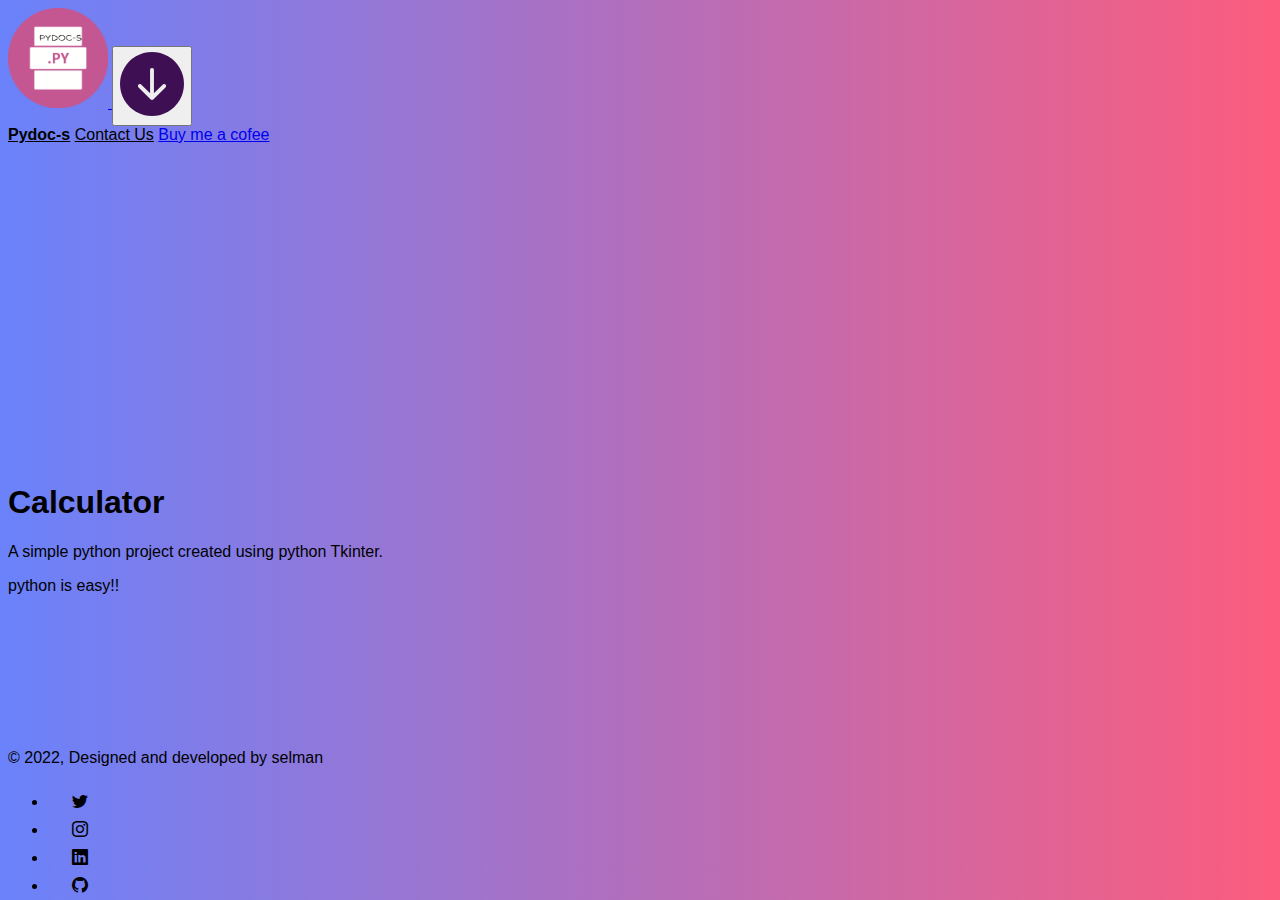
<file: calculator.html>
<!DOCTYPE html>
<html lang="en">
<head>
    <meta charset="UTF-8">
    <meta http-equiv="X-UA-Compatible" content="IE=edge">
    <meta name="viewport" content="width=device-width, initial-scale=1.0">
    <title>Pydoc-s</title>
    <link href="https://cdn.jsdelivr.net/npm/bootstrap@5.0.2/dist/css/bootstrap.min.css" rel="stylesheet" integrity="sha384-EVSTQN3/azprG1Anm3QDgpJLIm9Nao0Yz1ztcQTwFspd3yD65VohhpuuCOmLASjC" crossorigin="anonymous">
    <link rel="stylesheet" href="https://cdn.jsdelivr.net/npm/bootstrap-icons@1.9.1/font/bootstrap-icons.css">
    <style>
      body{
        background-image: linear-gradient(to right,#6a82fb, #fc5c7d );
        font-family: 'Poppins', sans-serif;
      }
      .container{
        position:relative;
        width: auto;
        height: auto;
        left: auto;
        right: auto;
        top: 40px;
        
      }
      .bold{
        font-weight: 900;
      }
      .clr{
        color: black;
      }
      .cl{
        background: linear-gradient(180deg, rgba(255, 255, 255, 0.4) 0%, rgba(255, 255, 255, 0.15) 100%);
        backdrop-filter: blur(20px);
        /* Note: backdrop-filter has minimal browser support */
        border-radius: 20px;
        margin-left: auto;
        margin-right: auto;
      }
    </style>
  </head>
<body>
  <div class="container-navbar">
    <nav class="navbar navbar-expand-lg">
        <div class="container-fluid">
            <a class="navbar-brand" href="#">
                <img src="Pydoc-s.png" width="100" height="100" alt="">
            </a>
          <button class="navbar-toggler"  type="button" data-toggle="collapse" data-target="#navbarToggleExternalContent" aria-controls="navbarToggleExternalContent" aria-expanded="false" aria-label="Toggle navigation" heigth="100px" width="200px">
            <i class="bi bi-arrow-down-circle-fill" style="font-size: 4rem; color: rgb(62, 16, 83);"></i>
          </button>
          <div class="collapse navbar-collapse" id="navbarToggleExternalContent">
            <div class="navbar-nav nav col-md-12 justify-content-end">
              <a class="nav-link mx-3 bold clr" aria-current="page" href="index.html" id="nav">Pydoc-s</a>
              <a class="nav-link mx-3 clr" href="contact.html" id="nav">Contact Us</a>
              <a href="#" class="btn btn-primary">Buy me a cofee</a>
            </div>
          </div>
        </div>
    </nav>
  </div>

  <div class="embed-responsive embed-responsive-4by3 text-center py-3 ">
    <iframe width="560" height="315" src="https://www.youtube.com/embed/PIxzyV3xF2Q" title="YouTube video player" frameborder="0" allow="accelerometer; autoplay; clipboard-write; encrypted-media; gyroscope; picture-in-picture" allowfullscreen></iframe>
  </div>
  <h1 class="text-center bold">Calculator</h1>
  <p class="text-center">A simple python project created using python Tkinter.</p>
  <p class="text-center">python is easy!!</p>
<br>
<br>
<br>
  <div class="container">
    <footer class="d-flex flex-wrap justify-content-between align-items-center py-2 my-0 mx-0 px-0 border-top position-absolute fixed-bottom">
      <div class="col-md-4 d-flex align-items-center mx-0 px-0">
        <a href="/" class="mb-3 me-2 mb-md-0 text-muted text-decoration-none lh-1">
          <svg class="bi" width="30" height="24"><use xlink:href="#bootstrap"/></svg>
        </a>
        <span class="text-muted"><p style="color: black;">&copy; 2022, Designed and developed by selman</p></span>
      </div>
  
      <ul class="nav col-md-4 justify-content-end list-unstyled d-flex px-4">
        <li class="ms-3"><a class="text-muted" href="https://mobile.twitter.com/Selmanulfarizy"><svg class="bi" width="24" height="24"><use xlink:href="#twitter"/></svg><i class="bi bi-twitter" style="color: black;"></i></a></li>
        <li class="ms-3"><a class="text-muted" href="https://www.instagram.com/pydoc_s/"><svg class="bi" width="24" height="24"><use xlink:href="#instagram"/></svg><i class="bi bi-instagram" style="color: black;"></i></a></li>
        <li class="ms-3"><a class="text-muted" href="https://www.linkedin.com/in/selman-fariz-bb8390229/"><svg class="bi" width="24" height="24"><use xlink:href="#linkedin"/></svg><i class="bi bi-linkedin" style="color: black;"></i></a></li>
        <li class="ms-3"><a class="text-muted" href="https://github.com/selmanfariz18"><svg class="bi" width="24" height="24"><use xlink:href="#github"/></svg><i class="bi bi-github" style="color: black;"></i></a></li>
      </ul>
    </footer>
  </div>

  <script src="https://code.jquery.com/jquery-3.2.1.slim.min.js" integrity="sha384-KJ3o2DKtIkvYIK3UENzmM7KCkRr/rE9/Qpg6aAZGJwFDMVNA/GpGFF93hXpG5KkN" crossorigin="anonymous"></script>
  <script src="https://cdn.jsdelivr.net/npm/popper.js@1.12.9/dist/umd/popper.min.js" integrity="sha384-ApNbgh9B+Y1QKtv3Rn7W3mgPxhU9K/ScQsAP7hUibX39j7fakFPskvXusvfa0b4Q" crossorigin="anonymous"></script>
  <script src="https://cdn.jsdelivr.net/npm/bootstrap@4.0.0/dist/js/bootstrap.min.js" integrity="sha384-JZR6Spejh4U02d8jOt6vLEHfe/JQGiRRSQQxSfFWpi1MquVdAyjUar5+76PVCmYl" crossorigin="anonymous"></script>
</body>
</html>
</file>
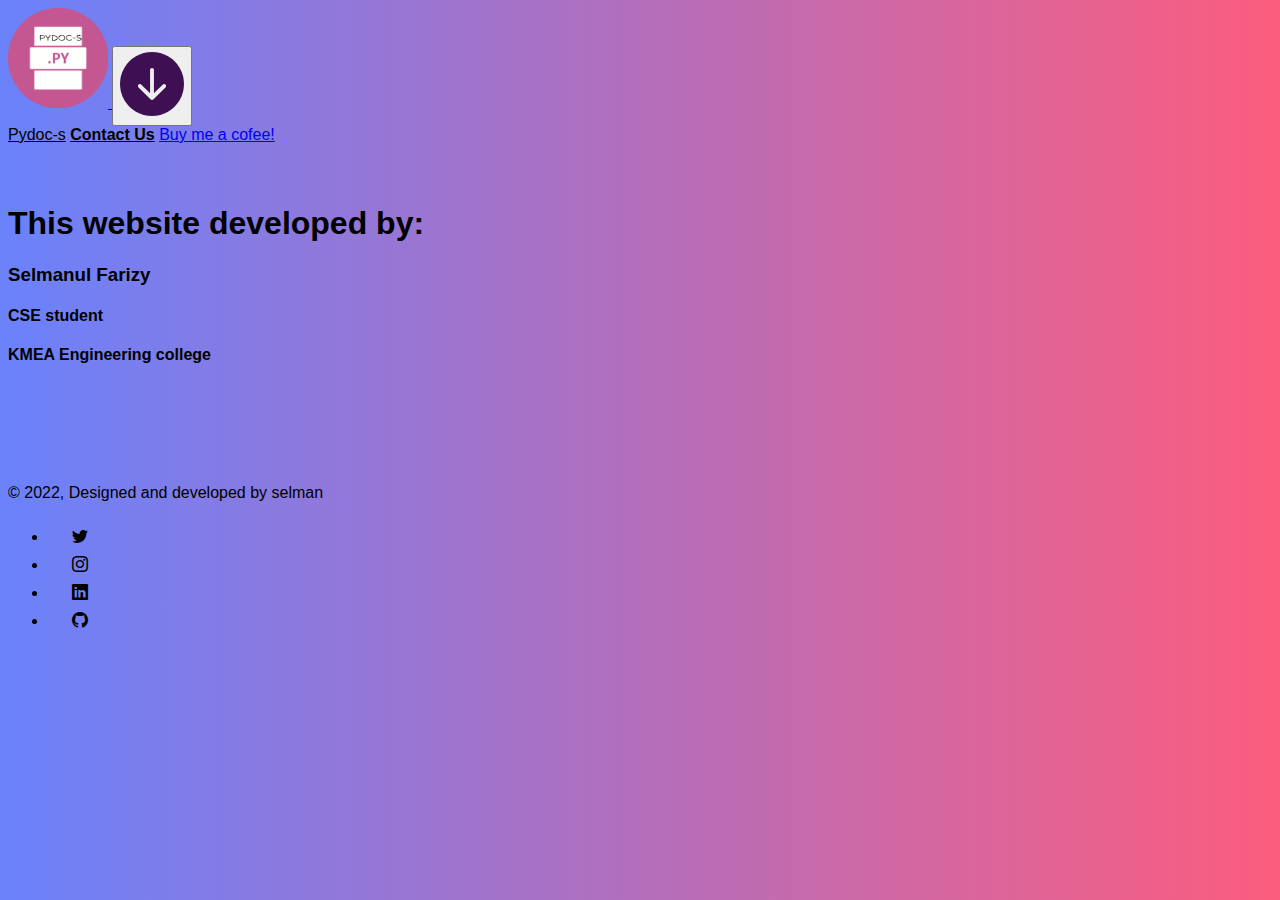
<file: contact.html>
<!DOCTYPE html>
<html lang="en">
<head>
    <meta charset="UTF-8">
    <meta http-equiv="X-UA-Compatible" content="IE=edge">
    <meta name="viewport" content="width=device-width, initial-scale=1.0">
    <title>Pydoc-s</title>
    <link href="https://cdn.jsdelivr.net/npm/bootstrap@5.0.2/dist/css/bootstrap.min.css" rel="stylesheet" integrity="sha384-EVSTQN3/azprG1Anm3QDgpJLIm9Nao0Yz1ztcQTwFspd3yD65VohhpuuCOmLASjC" crossorigin="anonymous">
    <link rel="stylesheet" href="https://cdn.jsdelivr.net/npm/bootstrap-icons@1.9.1/font/bootstrap-icons.css">
    <style>
      body{
        background-image: linear-gradient(to right,#6a82fb, #fc5c7d );
        font-family: 'Poppins', sans-serif;
      }
      .container{
        position:relative;
        width: auto;
        height: auto;
        left: auto;
        right: auto;
        top: 40px;
        
      }
      .bold{
        font-weight: 900;
      }
      .clr{
        color: black;
      }
      .cl{
        background: linear-gradient(180deg, rgba(255, 255, 255, 0.4) 0%, rgba(255, 255, 255, 0.15) 100%);
        backdrop-filter: blur(20px);
        /* Note: backdrop-filter has minimal browser support */
        border-radius: 20px;
        margin-left: auto;
        margin-right: auto;
      }
    </style>
</head>
<body>
    <div class="container-navbar">
        <nav class="navbar navbar-expand-lg">
            <div class="container-fluid">
                <a class="navbar-brand" href="#">
                    <img src="Pydoc-s.png" width="100" height="100" alt="">
                </a>
              <button class="navbar-toggler"  type="button" data-toggle="collapse" data-target="#navbarToggleExternalContent" aria-controls="navbarToggleExternalContent" aria-expanded="false" aria-label="Toggle navigation" heigth="100px" width="200px">
                <i class="bi bi-arrow-down-circle-fill" style="font-size: 4rem; color: rgb(62, 16, 83);"></i>
              </button>
              <div class="collapse navbar-collapse" id="navbarToggleExternalContent">
                <div class="navbar-nav nav col-md-12 justify-content-end">
                  <a class="nav-link mx-3 clr" aria-current="page" href="index.html" id="nav">Pydoc-s</a>
                  <a class="nav-link mx-3 bold clr" href="contact.html" id="nav">Contact Us</a>
                  <a href="#" class="btn btn-primary">Buy me a cofee!</a>
                </div>
              </div>
            </div>
        </nav>
      </div>
      <div class="container py-5">
        <h1 class="text-center">This website developed by:</h1>
        <h3 class="text-center">Selmanul Farizy</h3>
        <h4 class="text-center">CSE student</h4>
        <h4 class="text-center">KMEA Engineering college</h4>
      </div>

      <br>
      <br>
      <br>
        <div class="container">
          <footer class="d-flex flex-wrap justify-content-between align-items-center py-2 my-0 mx-0 px-0 border-top position-absolute fixed-bottom">
            <div class="col-md-4 d-flex align-items-center mx-0 px-0">
              <a href="/" class="mb-3 me-2 mb-md-0 text-muted text-decoration-none lh-1">
                <svg class="bi" width="30" height="24"><use xlink:href="#bootstrap"/></svg>
              </a>
              <span class="text-muted"><p style="color: black;">&copy; 2022, Designed and developed by selman</p></span>
            </div>
        
            <ul class="nav col-md-4 justify-content-end list-unstyled d-flex px-4">
              <li class="ms-3"><a class="text-muted" href="https://mobile.twitter.com/Selmanulfarizy"><svg class="bi" width="24" height="24"><use xlink:href="#twitter"/></svg><i class="bi bi-twitter" style="color: black;"></i></a></li>
              <li class="ms-3"><a class="text-muted" href="https://www.instagram.com/pydoc_s/"><svg class="bi" width="24" height="24"><use xlink:href="#instagram"/></svg><i class="bi bi-instagram" style="color: black;"></i></a></li>
              <li class="ms-3"><a class="text-muted" href="https://www.linkedin.com/in/selman-fariz-bb8390229/"><svg class="bi" width="24" height="24"><use xlink:href="#linkedin"/></svg><i class="bi bi-linkedin" style="color: black;"></i></a></li>
              <li class="ms-3"><a class="text-muted" href="https://github.com/selmanfariz18"><svg class="bi" width="24" height="24"><use xlink:href="#github"/></svg><i class="bi bi-github" style="color: black;"></i></a></li>
            </ul>
          </footer>
        </div>
      
        <script src="https://code.jquery.com/jquery-3.2.1.slim.min.js" integrity="sha384-KJ3o2DKtIkvYIK3UENzmM7KCkRr/rE9/Qpg6aAZGJwFDMVNA/GpGFF93hXpG5KkN" crossorigin="anonymous"></script>
        <script src="https://cdn.jsdelivr.net/npm/popper.js@1.12.9/dist/umd/popper.min.js" integrity="sha384-ApNbgh9B+Y1QKtv3Rn7W3mgPxhU9K/ScQsAP7hUibX39j7fakFPskvXusvfa0b4Q" crossorigin="anonymous"></script>
        <script src="https://cdn.jsdelivr.net/npm/bootstrap@4.0.0/dist/js/bootstrap.min.js" integrity="sha384-JZR6Spejh4U02d8jOt6vLEHfe/JQGiRRSQQxSfFWpi1MquVdAyjUar5+76PVCmYl" crossorigin="anonymous"></script>

</body>
</html>
</file>
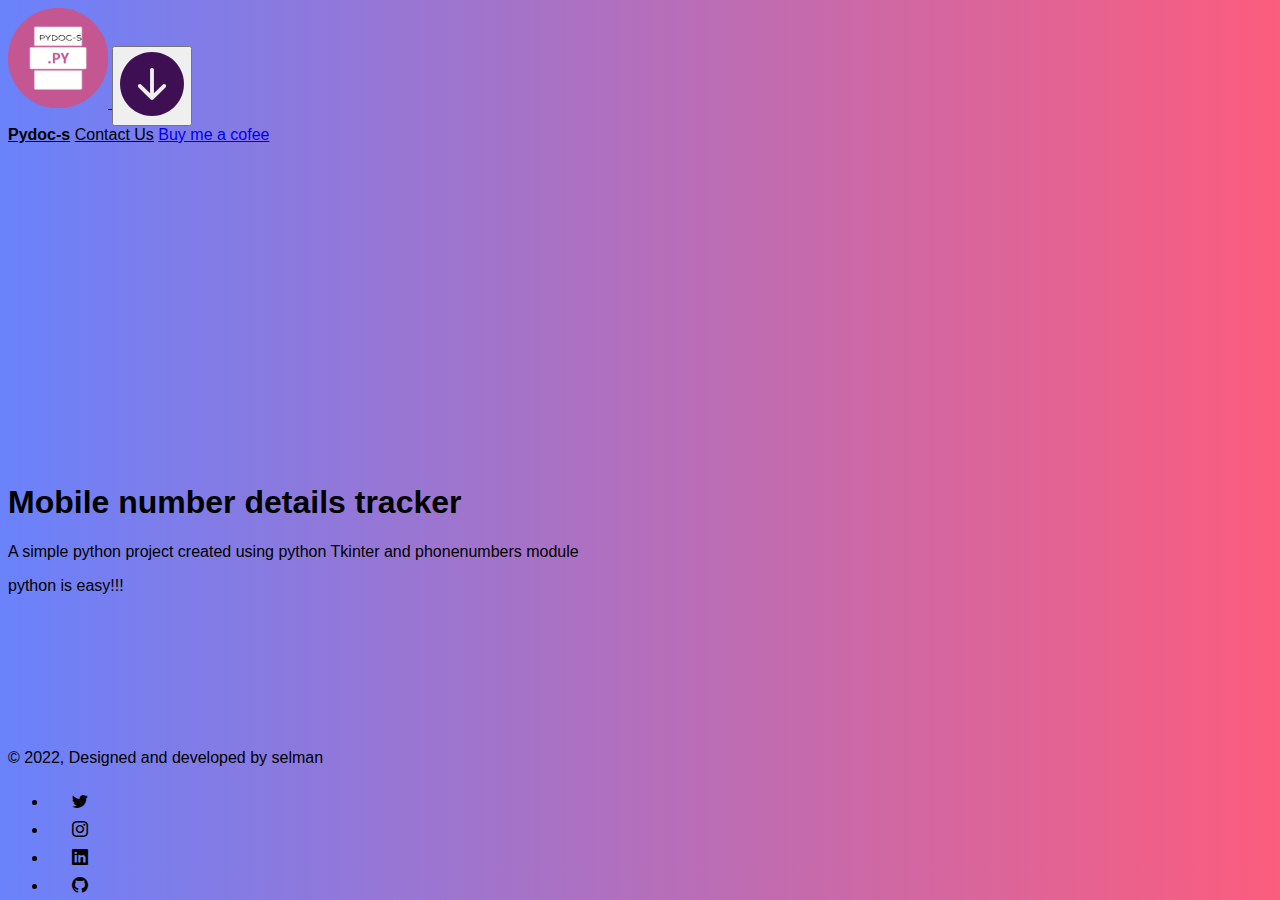
<file: mobile_locater.html>
<!DOCTYPE html>
<html lang="en">
<head>
    <meta charset="UTF-8">
    <meta http-equiv="X-UA-Compatible" content="IE=edge">
    <meta name="viewport" content="width=device-width, initial-scale=1.0">
    <title>Pydoc-s</title>
    <link href="https://cdn.jsdelivr.net/npm/bootstrap@5.0.2/dist/css/bootstrap.min.css" rel="stylesheet" integrity="sha384-EVSTQN3/azprG1Anm3QDgpJLIm9Nao0Yz1ztcQTwFspd3yD65VohhpuuCOmLASjC" crossorigin="anonymous">
    <link rel="stylesheet" href="https://cdn.jsdelivr.net/npm/bootstrap-icons@1.9.1/font/bootstrap-icons.css">
    <style>
      body{
        background-image: linear-gradient(to right,#6a82fb, #fc5c7d );
        font-family: 'Poppins', sans-serif;
      }
      .container{
        position:relative;
        width: auto;
        height: auto;
        left: auto;
        right: auto;
        top: 40px;
        
      }
      .bold{
        font-weight: 900;
      }
      .clr{
        color: black;
      }
      .cl{
        background: linear-gradient(180deg, rgba(255, 255, 255, 0.4) 0%, rgba(255, 255, 255, 0.15) 100%);
        backdrop-filter: blur(20px);
        /* Note: backdrop-filter has minimal browser support */
        border-radius: 20px;
        margin-left: auto;
        margin-right: auto;
      }
    </style>
  </head>
<body>
  <div class="container-navbar">
    <nav class="navbar navbar-expand-lg">
        <div class="container-fluid">
            <a class="navbar-brand" href="#">
                <img src="Pydoc-s.png" width="100" height="100" alt="">
            </a>
          <button class="navbar-toggler"  type="button" data-toggle="collapse" data-target="#navbarToggleExternalContent" aria-controls="navbarToggleExternalContent" aria-expanded="false" aria-label="Toggle navigation" heigth="100px" width="200px">
            <i class="bi bi-arrow-down-circle-fill" style="font-size: 4rem; color: rgb(62, 16, 83);"></i>
          </button>
          <div class="collapse navbar-collapse" id="navbarToggleExternalContent">
            <div class="navbar-nav nav col-md-12 justify-content-end">
              <a class="nav-link mx-3 bold clr" aria-current="page" href="index.html" id="nav">Pydoc-s</a>
              <a class="nav-link mx-3 clr" href="contact.html" id="nav">Contact Us</a>
              <a href="#" class="btn btn-primary">Buy me a cofee</a>
            </div>
          </div>
        </div>
    </nav>
  </div>

  <div class="embed-responsive embed-responsive-4by3 text-center py-3 ">
    <iframe width="560" height="315" src="https://www.youtube.com/embed/1dizIpv52y8" title="YouTube video player" frameborder="0" allow="accelerometer; autoplay; clipboard-write; encrypted-media; gyroscope; picture-in-picture" allowfullscreen></iframe>
  </div>
  <h1 class="text-center bold">Mobile number details tracker</h1>
  <p class="text-center">A simple python project created using python Tkinter and phonenumbers module</p>
  <p class="text-center">python is easy!!!</p>
<br>
<br>
<br>
  <div class="container">
    <footer class="d-flex flex-wrap justify-content-between align-items-center py-2 my-0 mx-0 px-0 border-top position-absolute fixed-bottom">
      <div class="col-md-4 d-flex align-items-center mx-0 px-0">
        <a href="/" class="mb-3 me-2 mb-md-0 text-muted text-decoration-none lh-1">
          <svg class="bi" width="30" height="24"><use xlink:href="#bootstrap"/></svg>
        </a>
        <span class="text-muted"><p style="color: black;">&copy; 2022, Designed and developed by selman</p></span>
      </div>
  
      <ul class="nav col-md-4 justify-content-end list-unstyled d-flex px-4">
        <li class="ms-3"><a class="text-muted" href="https://mobile.twitter.com/Selmanulfarizy"><svg class="bi" width="24" height="24"><use xlink:href="#twitter"/></svg><i class="bi bi-twitter" style="color: black;"></i></a></li>
        <li class="ms-3"><a class="text-muted" href="https://www.instagram.com/pydoc_s/"><svg class="bi" width="24" height="24"><use xlink:href="#instagram"/></svg><i class="bi bi-instagram" style="color: black;"></i></a></li>
        <li class="ms-3"><a class="text-muted" href="https://www.linkedin.com/in/selman-fariz-bb8390229/"><svg class="bi" width="24" height="24"><use xlink:href="#linkedin"/></svg><i class="bi bi-linkedin" style="color: black;"></i></a></li>
        <li class="ms-3"><a class="text-muted" href="https://github.com/selmanfariz18"><svg class="bi" width="24" height="24"><use xlink:href="#github"/></svg><i class="bi bi-github" style="color: black;"></i></a></li>
      </ul>
    </footer>
  </div>

  <script src="https://code.jquery.com/jquery-3.2.1.slim.min.js" integrity="sha384-KJ3o2DKtIkvYIK3UENzmM7KCkRr/rE9/Qpg6aAZGJwFDMVNA/GpGFF93hXpG5KkN" crossorigin="anonymous"></script>
  <script src="https://cdn.jsdelivr.net/npm/popper.js@1.12.9/dist/umd/popper.min.js" integrity="sha384-ApNbgh9B+Y1QKtv3Rn7W3mgPxhU9K/ScQsAP7hUibX39j7fakFPskvXusvfa0b4Q" crossorigin="anonymous"></script>
  <script src="https://cdn.jsdelivr.net/npm/bootstrap@4.0.0/dist/js/bootstrap.min.js" integrity="sha384-JZR6Spejh4U02d8jOt6vLEHfe/JQGiRRSQQxSfFWpi1MquVdAyjUar5+76PVCmYl" crossorigin="anonymous"></script>
</body>
</html>
</file>
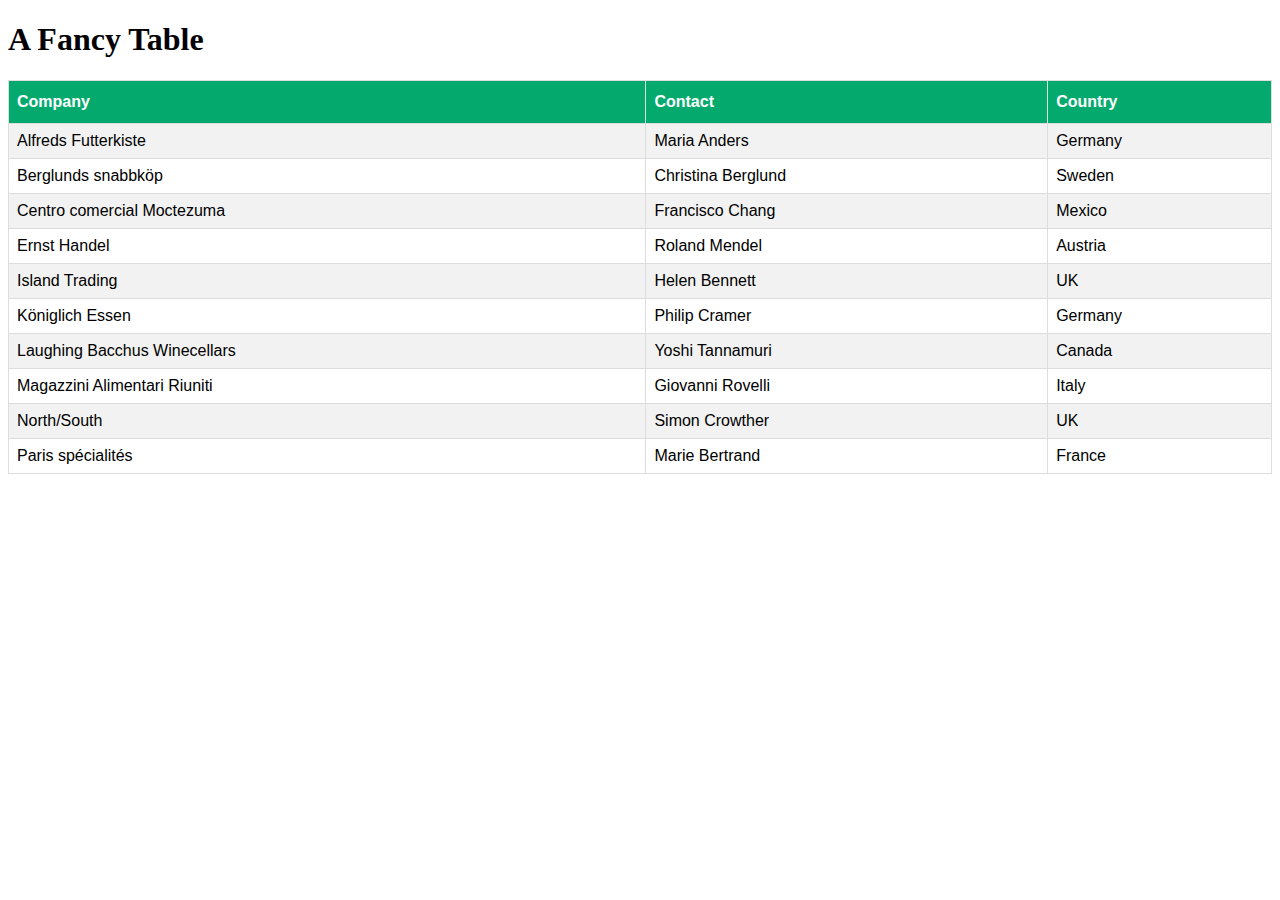
<file: table.html>
<!DOCTYPE html>
<html>
<head>
<style>
#customers {
  font-family: Arial, Helvetica, sans-serif;
  border-collapse: collapse;
  width: 100%;
}

#customers td, #customers th {
  border: 1px solid #ddd;
  padding: 8px;
}

#customers tr:nth-child(even){background-color: #f2f2f2;}

#customers tr:hover {background-color: #ddd;}

#customers th {
  padding-top: 12px;
  padding-bottom: 12px;
  text-align: left;
  background-color: #04AA6D;
  color: white;
}
</style>
</head>
<body>

<h1>A Fancy Table</h1>

<table id="customers">
  <tr>
    <th>Company</th>
    <th>Contact</th>
    <th>Country</th>
  </tr>
  <tr>
    <td>Alfreds Futterkiste</td>
    <td>Maria Anders</td>
    <td>Germany</td>
  </tr>
  <tr>
    <td>Berglunds snabbköp</td>
    <td>Christina Berglund</td>
    <td>Sweden</td>
  </tr>
  <tr>
    <td>Centro comercial Moctezuma</td>
    <td>Francisco Chang</td>
    <td>Mexico</td>
  </tr>
  <tr>
    <td>Ernst Handel</td>
    <td>Roland Mendel</td>
    <td>Austria</td>
  </tr>
  <tr>
    <td>Island Trading</td>
    <td>Helen Bennett</td>
    <td>UK</td>
  </tr>
  <tr>
    <td>Königlich Essen</td>
    <td>Philip Cramer</td>
    <td>Germany</td>
  </tr>
  <tr>
    <td>Laughing Bacchus Winecellars</td>
    <td>Yoshi Tannamuri</td>
    <td>Canada</td>
  </tr>
  <tr>
    <td>Magazzini Alimentari Riuniti</td>
    <td>Giovanni Rovelli</td>
    <td>Italy</td>
  </tr>
  <tr>
    <td>North/South</td>
    <td>Simon Crowther</td>
    <td>UK</td>
  </tr>
  <tr>
    <td>Paris spécialités</td>
    <td>Marie Bertrand</td>
    <td>France</td>
  </tr>
</table>

</body>
</html>
</file>
